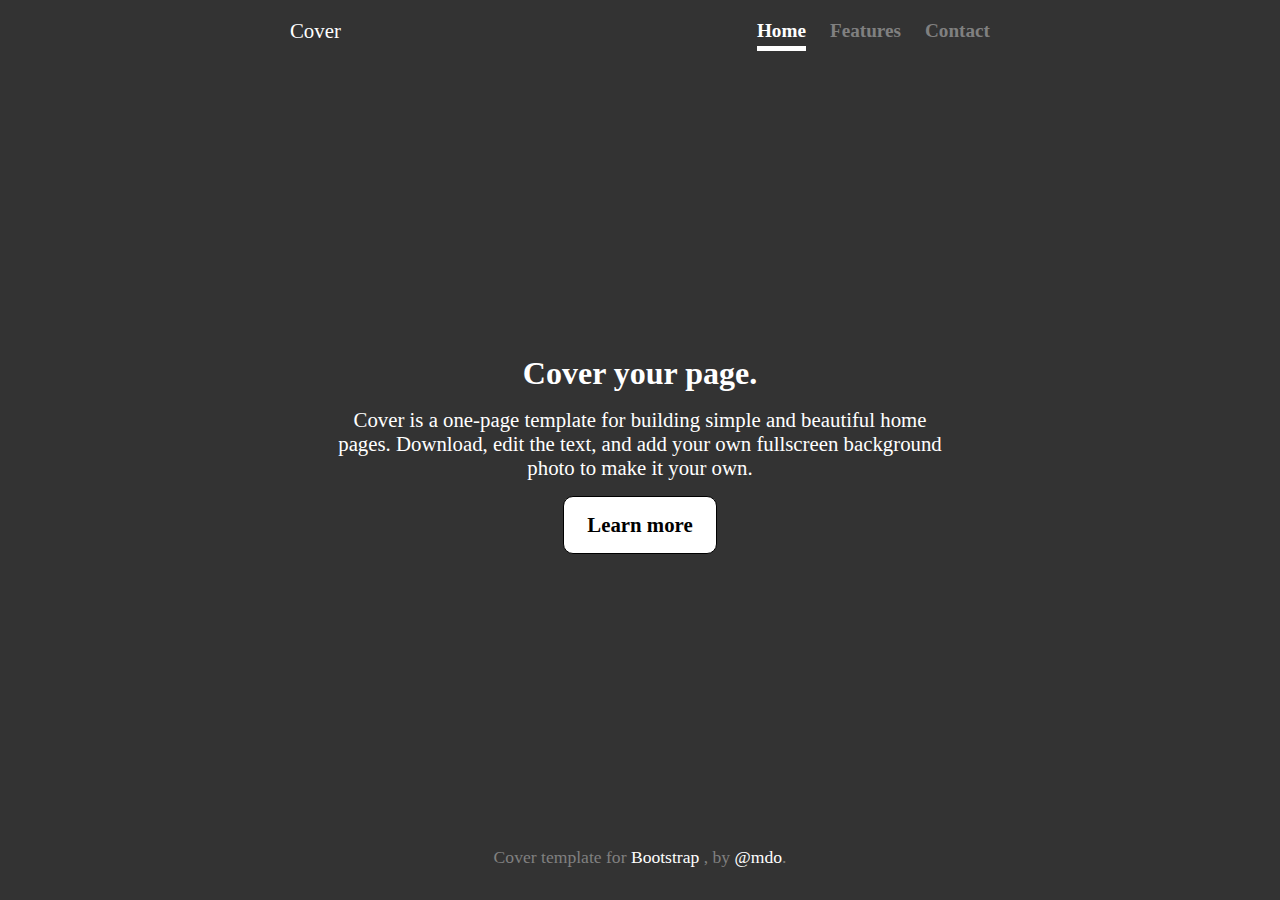
<file: web1/index.html>
<!DOCTYPE html>
<html lang="en">
<head>
    <meta charset="UTF-8">
    <meta http-equiv="X-UA-Compatible" content="IE=edge">
    <meta name="viewport" content="width=device-width, initial-scale=1.0">
    <link rel="stylesheet" href="style.css">
    <link rel="icon" href="C:\Users\USER\OneDrive\사진\스크린샷\bootstrap.png">
    <title>Cover Template for Bootstrap</title>
</head>
<body>
    <div class="container">
        <header class="con_head">
            <p>Cover</p>
            <ul>
                <li><a href="#">Home</a></li>
                <li><a href="#">Features</a></li>
                <li><a href="#">Contact</a></li>
            </ul>
        </header>
        <section class="con_section">
            <p>
                Cover your page.
            </p>
            <p>
                Cover is a one-page template for building simple 
                and beautiful home pages. Download, edit the text, 
                and add your own fullscreen background photo to
                make it your own.
            </p>
            <a href="#">Learn more</a>
        </section>
        <footer class="con_foot">
            Cover template for <a href="https://getbootstrap.com/">
            Bootstrap</a>
            , by <a href="https://twitter.com/mdo">@mdo</a>.
        </footer>
    </div>
</body>
</html>
</file>
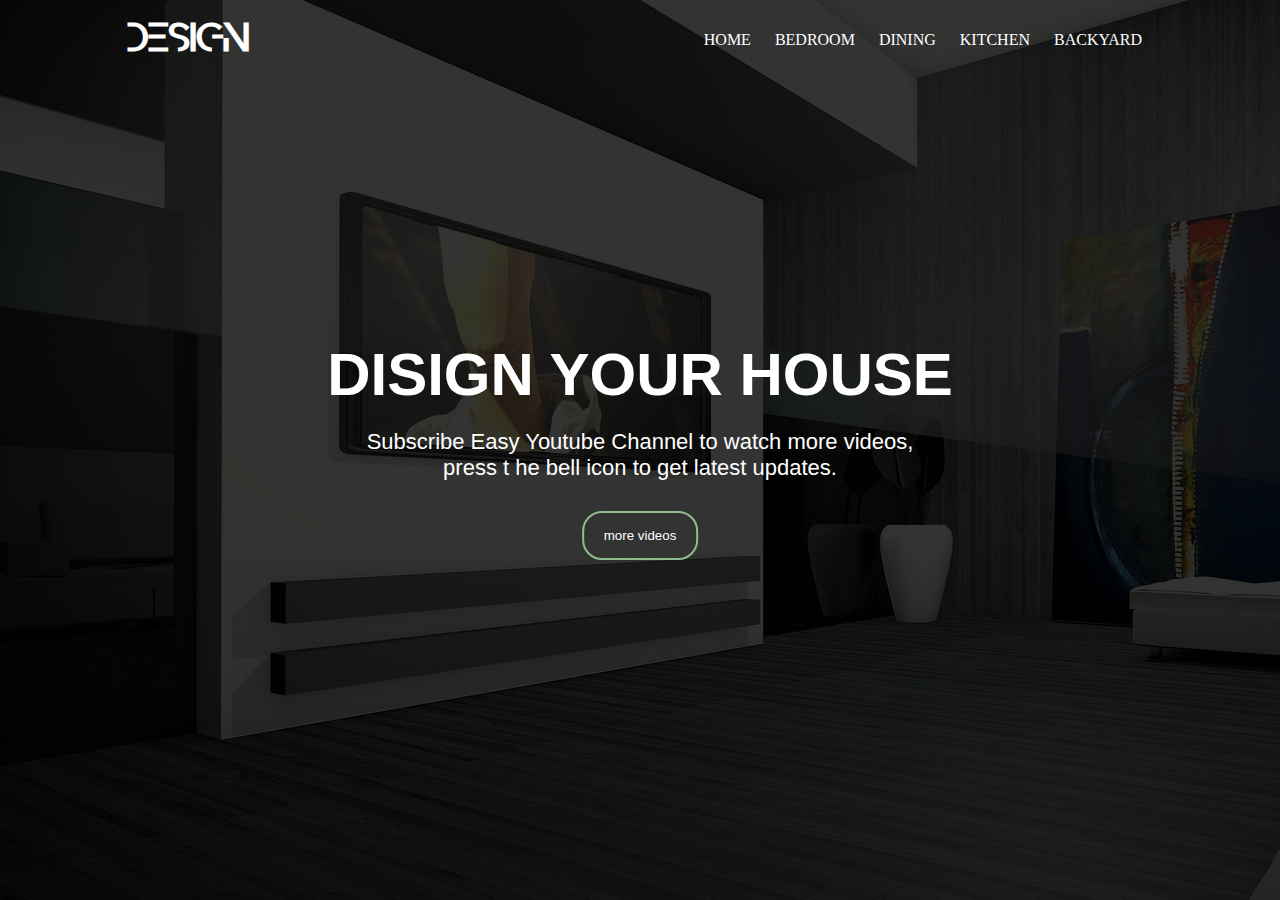
<file: web2/index.html>
<!DOCTYPE html>
<html lang="en">

<head>
    <meta charset="UTF-8">
    <meta http-equiv="X-UA-Compatible" content="IE=edge">
    <meta name="viewport" content="width=device-width, initial-scale=1.0">
    <link rel="stylesheet" href="style.css">
    <title>Document</title>
</head>

<body>
    <div class="container">
        <div class="header">
            <h1><a href="#">DESIGN</a></h1>
            <div class="nav">
                <ul>
                    <li><a href="#">HOME</a></li>
                    <li><a href="#">BEDROOM</a></li>
                    <li><a href="#">DINING</a></li>
                    <li><a href="#">KITCHEN</a></li>
                    <li><a href="#">BACKYARD</a></li>
                </ul>
            </div>
        </div>
        <div class="hero">
            <h2>DISIGN YOUR HOUSE</h2>
            <p>Subscribe Easy Youtube Channel to watch more videos,<br>
                press t he bell icon to get latest updates.
            </p>
            <button>more videos</button>
        </div>
    </div>
</body>

</html>
</file>
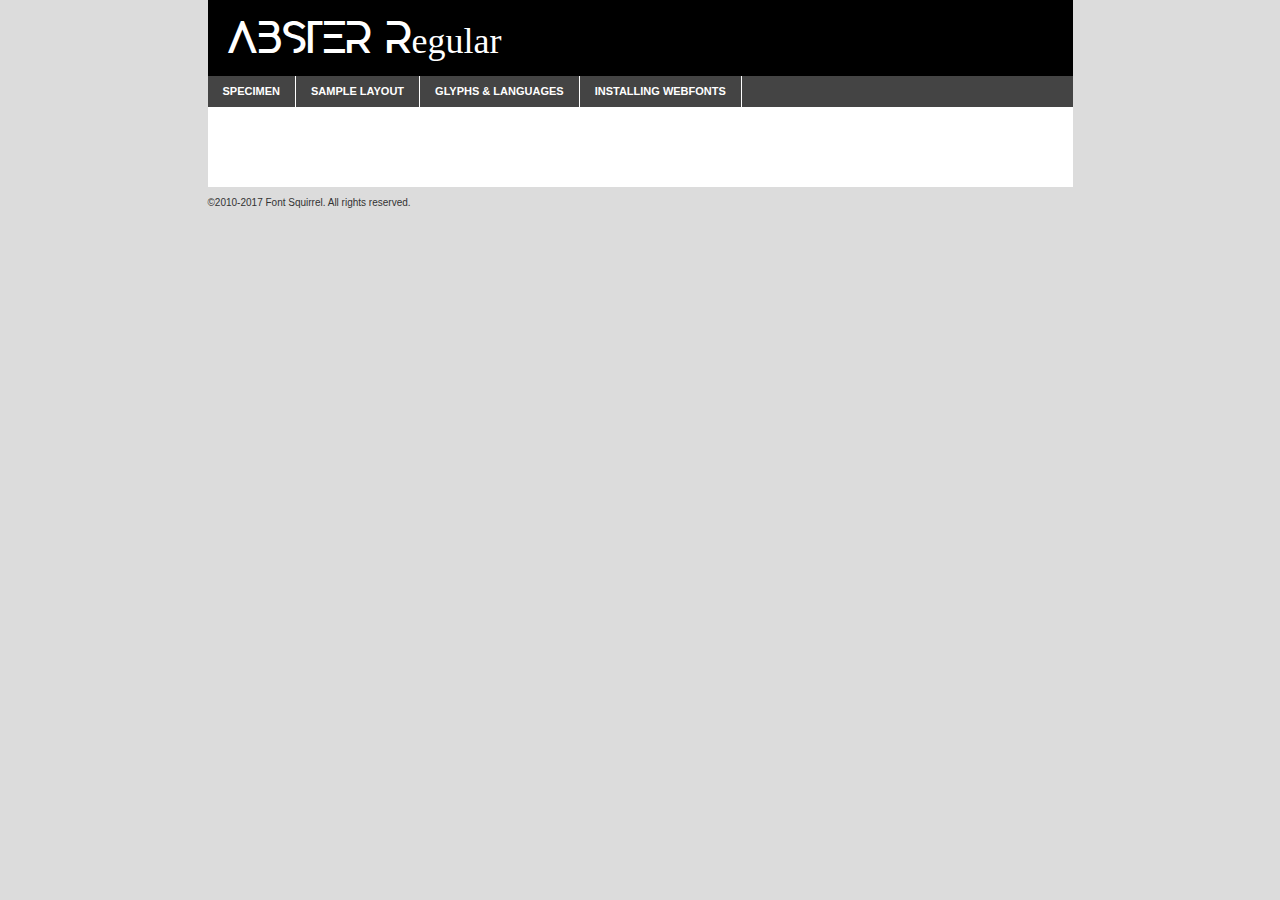
<file: web2/font/abster-demo.html>
<!DOCTYPE html PUBLIC "-//W3C//DTD XHTML 1.0 Transitional//EN"
	"http://www.w3.org/TR/xhtml1/DTD/xhtml1-transitional.dtd">

<html xmlns="http://www.w3.org/1999/xhtml" xml:lang="en" lang="en">
<head>
	<meta http-equiv="Content-Type" content="text/html; charset=utf-8" />
	<script src="http://ajax.googleapis.com/ajax/libs/jquery/1.7.2/jquery.min.js" type="text/javascript" charset="utf-8"></script>
	<script type="text/javascript">
	(function($){$.fn.easyTabs=function(option){var param=jQuery.extend({fadeSpeed:"fast",defaultContent:1,activeClass:'active'},option);$(this).each(function(){var thisId="#"+this.id;if(param.defaultContent==''){param.defaultContent=1;}
	if(typeof param.defaultContent=="number")
	{var defaultTab=$(thisId+" .tabs li:eq("+(param.defaultContent-1)+") a").attr('href').substr(1);}else{var defaultTab=param.defaultContent;}
	$(thisId+" .tabs li a").each(function(){var tabToHide=$(this).attr('href').substr(1);$("#"+tabToHide).addClass('easytabs-tab-content');});hideAll();changeContent(defaultTab);function hideAll(){$(thisId+" .easytabs-tab-content").hide();}
	function changeContent(tabId){hideAll();$(thisId+" .tabs li").removeClass(param.activeClass);$(thisId+" .tabs li a[href=#"+tabId+"]").closest('li').addClass(param.activeClass);if(param.fadeSpeed!="none")
	{$(thisId+" #"+tabId).fadeIn(param.fadeSpeed);}else{$(thisId+" #"+tabId).show();}}
	$(thisId+" .tabs li").click(function(){var tabId=$(this).find('a').attr('href').substr(1);changeContent(tabId);return false;});});}})(jQuery);
	</script>
	<link rel="stylesheet" href="specimen_files/specimen_stylesheet.css" type="text/css" charset="utf-8" />
	<link rel="stylesheet" href="stylesheet.css" type="text/css" charset="utf-8" />

	<style type="text/css">
					body{
				font-family: 'absterregular';
							}
		</style>

	<title>ABSTER Regular Specimen</title>
	
	
	<script type="text/javascript" charset="utf-8">
		$(document).ready(function() {
			$('#container').easyTabs({defaultContent:1});
		});
	</script>
</head>

<body>
<div id="container">
	<div id="header">
		ABSTER Regular	</div>
	<ul class="tabs">
		<li><a href="#specimen">Specimen</a></li>
		<li><a href="#layout">Sample Layout</a></li>
				<li><a href="#glyphs">Glyphs &amp; Languages</a></li>
		<li><a href="#installing">Installing Webfonts</a></li>
		
	</ul>
	
	<div id="main_content">

		
			<div id="specimen">
		
				<div class="section">
					<div class="grid12 firstcol">
						<div class="huge">AaBb</div>
					</div>
				</div>
		
				<div class="section">
					<div class="glyph_range">A&#x200B;B&#x200b;C&#x200b;D&#x200b;E&#x200b;F&#x200b;G&#x200b;H&#x200b;I&#x200b;J&#x200b;K&#x200b;L&#x200b;M&#x200b;N&#x200b;O&#x200b;P&#x200b;Q&#x200b;R&#x200b;S&#x200b;T&#x200b;U&#x200b;V&#x200b;W&#x200b;X&#x200b;Y&#x200b;Z&#x200b;a&#x200b;b&#x200b;c&#x200b;d&#x200b;e&#x200b;f&#x200b;g&#x200b;h&#x200b;i&#x200b;j&#x200b;k&#x200b;l&#x200b;m&#x200b;n&#x200b;o&#x200b;p&#x200b;q&#x200b;r&#x200b;s&#x200b;t&#x200b;u&#x200b;v&#x200b;w&#x200b;x&#x200b;y&#x200b;z&#x200b;1&#x200b;2&#x200b;3&#x200b;4&#x200b;5&#x200b;6&#x200b;7&#x200b;8&#x200b;9&#x200b;0&#x200b;&amp;&#x200b;.&#x200b;,&#x200b;?&#x200b;!&#x200b;&#64;&#x200b;(&#x200b;)&#x200b;#&#x200b;$&#x200b;%&#x200b;*&#x200b;+&#x200b;-&#x200b;=&#x200b;:&#x200b;;</div>
				</div>
				<div class="section">
					<div class="grid12 firstcol">
						<table class="sample_table">
							<tr><td>10</td><td class="size10">abcdefghijklmnopqrstuvwxyzABCDEFGHIJKLMNOPQRSTUVWXYZ0123456789abcdefghijklmnopqrstuvwxyzABCDEFGHIJKLMNOPQRSTUVWXYZ0123456789abcdefghijklmnopqrstuvwxyzABCDEFGHIJKLMNOPQRSTUVWXYZ</td></tr>
							<tr><td>11</td><td class="size11">abcdefghijklmnopqrstuvwxyzABCDEFGHIJKLMNOPQRSTUVWXYZ0123456789abcdefghijklmnopqrstuvwxyzABCDEFGHIJKLMNOPQRSTUVWXYZ0123456789abcdefghijklmnopqrstuvwxyzABCDEFGHIJKLMNOPQRSTUVWXYZ</td></tr>
							<tr><td>12</td><td class="size12">abcdefghijklmnopqrstuvwxyzABCDEFGHIJKLMNOPQRSTUVWXYZ0123456789abcdefghijklmnopqrstuvwxyzABCDEFGHIJKLMNOPQRSTUVWXYZ0123456789abcdefghijklmnopqrstuvwxyzABCDEFGHIJKLMNOPQRSTUVWXYZ</td></tr>
							<tr><td>13</td><td class="size13">abcdefghijklmnopqrstuvwxyzABCDEFGHIJKLMNOPQRSTUVWXYZ0123456789abcdefghijklmnopqrstuvwxyzABCDEFGHIJKLMNOPQRSTUVWXYZ0123456789abcdefghijklmnopqrstuvwxyzABCDEFGHIJKLMNOPQRSTUVWXYZ</td></tr>
							<tr><td>14</td><td class="size14">abcdefghijklmnopqrstuvwxyzABCDEFGHIJKLMNOPQRSTUVWXYZ0123456789abcdefghijklmnopqrstuvwxyzABCDEFGHIJKLMNOPQRSTUVWXYZ0123456789abcdefghijklmnopqrstuvwxyzABCDEFGHIJKLMNOPQRSTUVWXYZ</td></tr>
							<tr><td>16</td><td class="size16">abcdefghijklmnopqrstuvwxyzABCDEFGHIJKLMNOPQRSTUVWXYZ0123456789abcdefghijklmnopqrstuvwxyzABCDEFGHIJKLMNOPQRSTUVWXYZ</td></tr>
							<tr><td>18</td><td class="size18">abcdefghijklmnopqrstuvwxyzABCDEFGHIJKLMNOPQRSTUVWXYZ0123456789abcdefghijklmnopqrstuvwxyzABCDEFGHIJKLMNOPQRSTUVWXYZ</td></tr>
							<tr><td>20</td><td class="size20">abcdefghijklmnopqrstuvwxyzABCDEFGHIJKLMNOPQRSTUVWXYZ0123456789abcdefghijklmnopqrstuvwxyzABCDEFGHIJKLMNOPQRSTUVWXYZ</td></tr>
							<tr><td>24</td><td class="size24">abcdefghijklmnopqrstuvwxyzABCDEFGHIJKLMNOPQRSTUVWXYZ0123456789abcdefghijklmnopqrstuvwxyzABCDEFGHIJKLMNOPQRSTUVWXYZ</td></tr>
							<tr><td>30</td><td class="size30">abcdefghijklmnopqrstuvwxyzABCDEFGHIJKLMNOPQRSTUVWXYZ0123456789abcdefghijklmnopqrstuvwxyzABCDEFGHIJKLMNOPQRSTUVWXYZ</td></tr>
							<tr><td>36</td><td class="size36">abcdefghijklmnopqrstuvwxyzABCDEFGHIJKLMNOPQRSTUVWXYZ0123456789abcdefghijklmnopqrstuvwxyzABCDEFGHIJKLMNOPQRSTUVWXYZ</td></tr>
							<tr><td>48</td><td class="size48">abcdefghijklmnopqrstuvwxyzABCDEFGHIJKLMNOPQRSTUVWXYZ0123456789abcdefghijklmnopqrstuvwxyzABCDEFGHIJKLMNOPQRSTUVWXYZ</td></tr>
							<tr><td>60</td><td class="size60">abcdefghijklmnopqrstuvwxyzABCDEFGHIJKLMNOPQRSTUVWXYZ0123456789abcdefghijklmnopqrstuvwxyzABCDEFGHIJKLMNOPQRSTUVWXYZ</td></tr>
							<tr><td>72</td><td class="size72">abcdefghijklmnopqrstuvwxyzABCDEFGHIJKLMNOPQRSTUVWXYZ0123456789abcdefghijklmnopqrstuvwxyzABCDEFGHIJKLMNOPQRSTUVWXYZ</td></tr>
							<tr><td>90</td><td class="size90">abcdefghijklmnopqrstuvwxyzABCDEFGHIJKLMNOPQRSTUVWXYZ0123456789abcdefghijklmnopqrstuvwxyzABCDEFGHIJKLMNOPQRSTUVWXYZ</td></tr>
						</table>
				
					</div>
			
				</div>
		
		
		
								<div class="section" id="bodycomparison">


										<div id="xheight">
				<div class="fontbody">&#x25FC;&#x25FC;&#x25FC;&#x25FC;&#x25FC;&#x25FC;&#x25FC;&#x25FC;&#x25FC;&#x25FC;&#x25FC;&#x25FC;&#x25FC;&#x25FC;&#x25FC;&#x25FC;&#x25FC;&#x25FC;&#x25FC;&#x25FC;&#x25FC;&#x25FC;&#x25FC;&#x25FC;&#x25FC;&#x25FC;&#x25FC;&#x25FC;&#x25FC;&#x25FC;&#x25FC;&#x25FC;&#x25FC;&#x25FC;&#x25FC;&#x25FC;&#x25FC;&#x25FC;&#x25FC;&#x25FC;&#x25FC;&#x25FC;&#x25FC;&#x25FC;&#x25FC;&#x25FC;&#x25FC;&#x25FC;&#x25FC;&#x25FC;&#x25FC;&#x25FC;&#x25FC;&#x25FC;&#x25FC;&#x25FC;&#x25FC;&#x25FC;&#x25FC;&#x25FC;&#x25FC;&#x25FC;&#x25FC;&#x25FC;&#x25FC;&#x25FC;&#x25FC;&#x25FC;&#x25FC;&#x25FC;&#x25FC;&#x25FC;&#x25FC;&#x25FC;&#x25FC;&#x25FC;&#x25FC;&#x25FC;&#x25FC;&#x25FC;&#x25FC;&#x25FC;&#x25FC;&#x25FC;&#x25FC;&#x25FC;&#x25FC;&#x25FC;&#x25FC;&#x25FC;&#x25FC;&#x25FC;&#x25FC;&#x25FC;&#x25FC;&#x25FC;&#x25FC;&#x25FC;&#x25FC;body</div><div class="arialbody">body</div><div class="verdanabody">body</div><div class="georgiabody">body</div></div>
										<div class="fontbody" style="z-index:1">
											body<span>ABSTER Regular</span>
										</div>
										<div class="arialbody" style="z-index:1">
											body<span>Arial</span>
										</div>
										<div class="verdanabody" style="z-index:1">
											body<span>Verdana</span>
										</div>
										<div class="georgiabody" style="z-index:1">
											body<span>Georgia</span>
										</div>



								</div>
		
		
				<div class="section psample psample_row1" id="">
					
					<div class="grid2 firstcol">
						<p class="size10"><span>10.</span>Aenean lacinia bibendum nulla sed consectetur. Fusce dapibus, tellus ac cursus commodo, tortor mauris condimentum nibh, ut fermentum massa justo sit amet risus. Nullam id dolor id nibh ultricies vehicula ut id elit. Cum sociis natoque penatibus et magnis dis parturient montes, nascetur ridiculus mus. Nulla vitae elit libero, a pharetra augue.</p>
			
					</div>
					<div class="grid3">
						<p class="size11"><span>11.</span>Aenean lacinia bibendum nulla sed consectetur. Fusce dapibus, tellus ac cursus commodo, tortor mauris condimentum nibh, ut fermentum massa justo sit amet risus. Nullam id dolor id nibh ultricies vehicula ut id elit. Cum sociis natoque penatibus et magnis dis parturient montes, nascetur ridiculus mus. Nulla vitae elit libero, a pharetra augue.</p>
			
					</div>
					<div class="grid3">
						<p class="size12"><span>12.</span>Aenean lacinia bibendum nulla sed consectetur. Fusce dapibus, tellus ac cursus commodo, tortor mauris condimentum nibh, ut fermentum massa justo sit amet risus. Nullam id dolor id nibh ultricies vehicula ut id elit. Cum sociis natoque penatibus et magnis dis parturient montes, nascetur ridiculus mus. Nulla vitae elit libero, a pharetra augue.</p>
			
					</div>
					<div class="grid4">
						<p class="size13"><span>13.</span>Aenean lacinia bibendum nulla sed consectetur. Fusce dapibus, tellus ac cursus commodo, tortor mauris condimentum nibh, ut fermentum massa justo sit amet risus. Nullam id dolor id nibh ultricies vehicula ut id elit. Cum sociis natoque penatibus et magnis dis parturient montes, nascetur ridiculus mus. Nulla vitae elit libero, a pharetra augue.</p>
			
					</div>
					<div class="white_blend"></div>
					
				</div>
				<div class="section psample psample_row2" id="">
					<div class="grid3 firstcol">
						<p class="size14"><span>14.</span>Aenean lacinia bibendum nulla sed consectetur. Fusce dapibus, tellus ac cursus commodo, tortor mauris condimentum nibh, ut fermentum massa justo sit amet risus. Nullam id dolor id nibh ultricies vehicula ut id elit. Cum sociis natoque penatibus et magnis dis parturient montes, nascetur ridiculus mus. Nulla vitae elit libero, a pharetra augue.</p>
			
					</div>
					<div class="grid4">
						<p class="size16"><span>16.</span>Aenean lacinia bibendum nulla sed consectetur. Fusce dapibus, tellus ac cursus commodo, tortor mauris condimentum nibh, ut fermentum massa justo sit amet risus. Nullam id dolor id nibh ultricies vehicula ut id elit. Cum sociis natoque penatibus et magnis dis parturient montes, nascetur ridiculus mus. Nulla vitae elit libero, a pharetra augue.</p>
			
					</div>
					<div class="grid5">
						<p class="size18"><span>18.</span>Aenean lacinia bibendum nulla sed consectetur. Fusce dapibus, tellus ac cursus commodo, tortor mauris condimentum nibh, ut fermentum massa justo sit amet risus. Nullam id dolor id nibh ultricies vehicula ut id elit. Cum sociis natoque penatibus et magnis dis parturient montes, nascetur ridiculus mus. Nulla vitae elit libero, a pharetra augue.</p>
			
					</div>

					<div class="white_blend"></div>

				</div>
				
				<div class="section psample psample_row3" id="">
					<div class="grid5 firstcol">
						<p class="size20"><span>20.</span>Aenean lacinia bibendum nulla sed consectetur. Fusce dapibus, tellus ac cursus commodo, tortor mauris condimentum nibh, ut fermentum massa justo sit amet risus. Nullam id dolor id nibh ultricies vehicula ut id elit. Cum sociis natoque penatibus et magnis dis parturient montes, nascetur ridiculus mus. Nulla vitae elit libero, a pharetra augue.</p>
					</div>
					<div class="grid7">
						<p class="size24"><span>24.</span>Aenean lacinia bibendum nulla sed consectetur. Fusce dapibus, tellus ac cursus commodo, tortor mauris condimentum nibh, ut fermentum massa justo sit amet risus. Nullam id dolor id nibh ultricies vehicula ut id elit. Cum sociis natoque penatibus et magnis dis parturient montes, nascetur ridiculus mus. Nulla vitae elit libero, a pharetra augue.</p>
					</div>
					
					<div class="white_blend"></div>
					
				</div>
				
				<div class="section psample psample_row4" id="">
					<div class="grid12 firstcol">
						<p class="size30"><span>30.</span>Aenean lacinia bibendum nulla sed consectetur. Fusce dapibus, tellus ac cursus commodo, tortor mauris condimentum nibh, ut fermentum massa justo sit amet risus. Nullam id dolor id nibh ultricies vehicula ut id elit. Cum sociis natoque penatibus et magnis dis parturient montes, nascetur ridiculus mus. Nulla vitae elit libero, a pharetra augue.</p>
					</div>
					<div class="white_blend"></div>
					
				</div>
				
				
				
				<div class="section psample psample_row1 fullreverse">
					<div class="grid2 firstcol">
						<p class="size10"><span>10.</span>Aenean lacinia bibendum nulla sed consectetur. Fusce dapibus, tellus ac cursus commodo, tortor mauris condimentum nibh, ut fermentum massa justo sit amet risus. Nullam id dolor id nibh ultricies vehicula ut id elit. Cum sociis natoque penatibus et magnis dis parturient montes, nascetur ridiculus mus. Nulla vitae elit libero, a pharetra augue.</p>
			
					</div>
					<div class="grid3">
						<p class="size11"><span>11.</span>Aenean lacinia bibendum nulla sed consectetur. Fusce dapibus, tellus ac cursus commodo, tortor mauris condimentum nibh, ut fermentum massa justo sit amet risus. Nullam id dolor id nibh ultricies vehicula ut id elit. Cum sociis natoque penatibus et magnis dis parturient montes, nascetur ridiculus mus. Nulla vitae elit libero, a pharetra augue.</p>
			
					</div>
					<div class="grid3">
						<p class="size12"><span>12.</span>Aenean lacinia bibendum nulla sed consectetur. Fusce dapibus, tellus ac cursus commodo, tortor mauris condimentum nibh, ut fermentum massa justo sit amet risus. Nullam id dolor id nibh ultricies vehicula ut id elit. Cum sociis natoque penatibus et magnis dis parturient montes, nascetur ridiculus mus. Nulla vitae elit libero, a pharetra augue.</p>
			
					</div>
					<div class="grid4">
						<p class="size13"><span>13.</span>Aenean lacinia bibendum nulla sed consectetur. Fusce dapibus, tellus ac cursus commodo, tortor mauris condimentum nibh, ut fermentum massa justo sit amet risus. Nullam id dolor id nibh ultricies vehicula ut id elit. Cum sociis natoque penatibus et magnis dis parturient montes, nascetur ridiculus mus. Nulla vitae elit libero, a pharetra augue.</p>
			
					</div>
					<div class="black_blend"></div>
					
				</div>
				
				<div class="section psample psample_row2 fullreverse">
					<div class="grid3 firstcol">
						<p class="size14"><span>14.</span>Aenean lacinia bibendum nulla sed consectetur. Fusce dapibus, tellus ac cursus commodo, tortor mauris condimentum nibh, ut fermentum massa justo sit amet risus. Nullam id dolor id nibh ultricies vehicula ut id elit. Cum sociis natoque penatibus et magnis dis parturient montes, nascetur ridiculus mus. Nulla vitae elit libero, a pharetra augue.</p>
			
					</div>
					<div class="grid4">
						<p class="size16"><span>16.</span>Aenean lacinia bibendum nulla sed consectetur. Fusce dapibus, tellus ac cursus commodo, tortor mauris condimentum nibh, ut fermentum massa justo sit amet risus. Nullam id dolor id nibh ultricies vehicula ut id elit. Cum sociis natoque penatibus et magnis dis parturient montes, nascetur ridiculus mus. Nulla vitae elit libero, a pharetra augue.</p>
			
					</div>
					<div class="grid5">
						<p class="size18"><span>18.</span>Aenean lacinia bibendum nulla sed consectetur. Fusce dapibus, tellus ac cursus commodo, tortor mauris condimentum nibh, ut fermentum massa justo sit amet risus. Nullam id dolor id nibh ultricies vehicula ut id elit. Cum sociis natoque penatibus et magnis dis parturient montes, nascetur ridiculus mus. Nulla vitae elit libero, a pharetra augue.</p>
			
					</div>
					<div class="black_blend"></div>

				</div>
				
				<div class="section psample fullreverse psample_row3" id="">
					<div class="grid5 firstcol">
						<p class="size20"><span>20.</span>Aenean lacinia bibendum nulla sed consectetur. Fusce dapibus, tellus ac cursus commodo, tortor mauris condimentum nibh, ut fermentum massa justo sit amet risus. Nullam id dolor id nibh ultricies vehicula ut id elit. Cum sociis natoque penatibus et magnis dis parturient montes, nascetur ridiculus mus. Nulla vitae elit libero, a pharetra augue.</p>
					</div>
					<div class="grid7">
						<p class="size24"><span>24.</span>Aenean lacinia bibendum nulla sed consectetur. Fusce dapibus, tellus ac cursus commodo, tortor mauris condimentum nibh, ut fermentum massa justo sit amet risus. Nullam id dolor id nibh ultricies vehicula ut id elit. Cum sociis natoque penatibus et magnis dis parturient montes, nascetur ridiculus mus. Nulla vitae elit libero, a pharetra augue.</p>
					</div>
					
					<div class="black_blend"></div>
					
				</div>
				
				<div class="section psample fullreverse psample_row4" id="" style="border-bottom: 20px #000 solid;">
					<div class="grid12 firstcol">
						<p class="size30"><span>30.</span>Aenean lacinia bibendum nulla sed consectetur. Fusce dapibus, tellus ac cursus commodo, tortor mauris condimentum nibh, ut fermentum massa justo sit amet risus. Nullam id dolor id nibh ultricies vehicula ut id elit. Cum sociis natoque penatibus et magnis dis parturient montes, nascetur ridiculus mus. Nulla vitae elit libero, a pharetra augue.</p>
					</div>
					<div class="black_blend"></div>
					
				</div>
				
				
				
				
			</div>
			
			<div id="layout">
				
				<div class="section">
					
					<div class="grid12 firstcol">
						<h1>Lorem Ipsum Dolor</h1>
						<h2>Etiam porta sem malesuada magna mollis euismod</h2>
						
						<p class="byline">By <a href="#link">Aenean Lacinia</a></p>
					</div>
				</div>
				<div class="section">
					<div class="grid8 firstcol">
						<p class="large">Donec sed odio dui. Morbi leo risus, porta ac consectetur ac, vestibulum at eros. Fusce dapibus, tellus ac cursus commodo, tortor mauris condimentum nibh, ut fermentum massa justo sit amet risus. </p>

						
						<h3>Pellentesque ornare sem</h3>

						<p>Maecenas sed diam eget risus varius blandit sit amet non magna. Maecenas faucibus mollis interdum. Donec ullamcorper nulla non metus auctor fringilla. Nullam id dolor id nibh ultricies vehicula ut id elit. Nullam id dolor id nibh ultricies vehicula ut id elit. </p>

						<p>Aenean eu leo quam. Pellentesque ornare sem lacinia quam venenatis vestibulum. Lorem ipsum dolor sit amet, consectetur adipiscing elit. Cum sociis natoque penatibus et magnis dis parturient montes, nascetur ridiculus mus. </p>

						<p>Nulla vitae elit libero, a pharetra augue. Praesent commodo cursus magna, vel scelerisque nisl consectetur et. Aenean lacinia bibendum nulla sed consectetur. </p>

						<p>Nullam quis risus eget urna mollis ornare vel eu leo. Nullam quis risus eget urna mollis ornare vel eu leo. Maecenas sed diam eget risus varius blandit sit amet non magna. Donec ullamcorper nulla non metus auctor fringilla. </p>

						<h3>Cras mattis consectetur</h3>

						<p>Aenean eu leo quam. Pellentesque ornare sem lacinia quam venenatis vestibulum. Aenean lacinia bibendum nulla sed consectetur. Integer posuere erat a ante venenatis dapibus posuere velit aliquet. Cras mattis consectetur purus sit amet fermentum. </p>

						<p>Nullam id dolor id nibh ultricies vehicula ut id elit. Nullam quis risus eget urna mollis ornare vel eu leo. Cras mattis consectetur purus sit amet fermentum.</p>
					</div>
					
					<div class="grid4 sidebar">
						
						<div class="box reverse">
							<p class="last">Nullam quis risus eget urna mollis ornare vel eu leo. Donec ullamcorper nulla non metus auctor fringilla. Cras mattis consectetur purus sit amet fermentum. Sed posuere consectetur est at lobortis. Lorem ipsum dolor sit amet, consectetur adipiscing elit. </p>
						</div>
						
						<p class="caption">Maecenas sed diam eget risus varius.</p>

						<p>Vestibulum id ligula porta felis euismod semper. Integer posuere erat a ante venenatis dapibus posuere velit aliquet. Vestibulum id ligula porta felis euismod semper. Sed posuere consectetur est at lobortis. Maecenas sed diam eget risus varius blandit sit amet non magna. Fusce dapibus, tellus ac cursus commodo, tortor mauris condimentum nibh, ut fermentum massa justo sit amet risus. </p>

					

						<p>Duis mollis, est non commodo luctus, nisi erat porttitor ligula, eget lacinia odio sem nec elit. Aenean lacinia bibendum nulla sed consectetur. Vivamus sagittis lacus vel augue laoreet rutrum faucibus dolor auctor. Aenean lacinia bibendum nulla sed consectetur. Nullam quis risus eget urna mollis ornare vel eu leo. </p>

						<p>Praesent commodo cursus magna, vel scelerisque nisl consectetur et. Donec ullamcorper nulla non metus auctor fringilla. Maecenas faucibus mollis interdum. Fusce dapibus, tellus ac cursus commodo, tortor mauris condimentum nibh, ut fermentum massa justo sit amet risus. </p>

					</div>
				</div>
				
			</div>


			



		<div id="glyphs">
			<div class="section">
				<div class="grid12 firstcol">
			
				<h1>Language Support</h1>
				<p>The subset of ABSTER Regular in this kit supports the following languages:<br />
			
									</p>
				<h1>Glyph Chart</h1>
				<p>The subset of ABSTER Regular in this kit includes all the glyphs listed below. Unicode entities are included above each glyph to help you insert individual characters into your layout.</p>
				<div id="glyph_chart">
			
																														 <div><p>&amp;#13;</p>&#13;</div>
																				 <div><p>&amp;#32;</p>&#32;</div>
																				 <div><p>&amp;#65;</p>&#65;</div>
																				 <div><p>&amp;#66;</p>&#66;</div>
																				 <div><p>&amp;#67;</p>&#67;</div>
																				 <div><p>&amp;#68;</p>&#68;</div>
																				 <div><p>&amp;#69;</p>&#69;</div>
																				 <div><p>&amp;#70;</p>&#70;</div>
																				 <div><p>&amp;#71;</p>&#71;</div>
																				 <div><p>&amp;#72;</p>&#72;</div>
																				 <div><p>&amp;#73;</p>&#73;</div>
																				 <div><p>&amp;#74;</p>&#74;</div>
																				 <div><p>&amp;#75;</p>&#75;</div>
																				 <div><p>&amp;#76;</p>&#76;</div>
																				 <div><p>&amp;#77;</p>&#77;</div>
																				 <div><p>&amp;#78;</p>&#78;</div>
																				 <div><p>&amp;#79;</p>&#79;</div>
																				 <div><p>&amp;#80;</p>&#80;</div>
																				 <div><p>&amp;#81;</p>&#81;</div>
																				 <div><p>&amp;#82;</p>&#82;</div>
																				 <div><p>&amp;#83;</p>&#83;</div>
																				 <div><p>&amp;#84;</p>&#84;</div>
																				 <div><p>&amp;#85;</p>&#85;</div>
																				 <div><p>&amp;#86;</p>&#86;</div>
																				 <div><p>&amp;#87;</p>&#87;</div>
																				 <div><p>&amp;#88;</p>&#88;</div>
																				 <div><p>&amp;#89;</p>&#89;</div>
																				 <div><p>&amp;#90;</p>&#90;</div>
																				 <div><p>&amp;#160;</p>&#160;</div>
																				 <div><p>&amp;#8192;</p>&#8192;</div>
																				 <div><p>&amp;#8193;</p>&#8193;</div>
																				 <div><p>&amp;#8194;</p>&#8194;</div>
																				 <div><p>&amp;#8195;</p>&#8195;</div>
																				 <div><p>&amp;#8196;</p>&#8196;</div>
																				 <div><p>&amp;#8197;</p>&#8197;</div>
																				 <div><p>&amp;#8198;</p>&#8198;</div>
																				 <div><p>&amp;#8199;</p>&#8199;</div>
																				 <div><p>&amp;#8200;</p>&#8200;</div>
																				 <div><p>&amp;#8201;</p>&#8201;</div>
																				 <div><p>&amp;#8202;</p>&#8202;</div>
																				 <div><p>&amp;#8239;</p>&#8239;</div>
																				 <div><p>&amp;#8287;</p>&#8287;</div>
																				 <div><p>&amp;#9724;</p>&#9724;</div>
																																						</div>	
				</div>
		
		
			</div>
		</div>
		
		
		<div id="specs">
			
		</div>
	
		<div id="installing">
			<div class="section">
				<div class="grid7 firstcol">
					<h1>Installing Webfonts</h1>
					
					<p>Webfonts are supported by all major browser platforms but not all in the same way. There are currently four different font formats that must be included in order to target all browsers. This includes TTF, WOFF, EOT and SVG.</p>
					
					<h2>1. Upload your webfonts</h2>
					<p>You must upload your webfont kit to your website. They should be in or near the same directory as your CSS files.</p>
					
					<h2>2. Include the webfont stylesheet</h2>
					<p>A special CSS @font-face declaration helps the various browsers select the appropriate font it needs without causing you a bunch of headaches. Learn more about this syntax by reading the <a href="https://www.fontspring.com/blog/further-hardening-of-the-bulletproof-syntax">Fontspring blog post</a> about it. The code for it is as follows:</p>


<code>
@font-face{ 
	font-family: 'MyWebFont';
	src: url('WebFont.eot');
	src: url('WebFont.eot?#iefix') format('embedded-opentype'),
	     url('WebFont.woff') format('woff'),
	     url('WebFont.ttf') format('truetype'),
	     url('WebFont.svg#webfont') format('svg');
}
</code>

	<p>We've already gone ahead and generated the code for you. All you have to do is link to the stylesheet in your HTML, like this:</p>
	<code>&lt;link rel=&quot;stylesheet&quot; href=&quot;stylesheet.css&quot; type=&quot;text/css&quot; charset=&quot;utf-8&quot; /&gt;</code>

					<h2>3. Modify your own stylesheet</h2>
					<p>To take advantage of your new fonts, you must tell your stylesheet to use them. Look at the original @font-face declaration above and find the property called "font-family." The name linked there will be what you use to reference the font. Prepend that webfont name to the font stack in the "font-family" property, inside the selector you want to change. For example:</p>
<code>p { font-family: 'WebFont', Arial, sans-serif; }</code>

<h2>4. Test</h2>
<p>Getting webfonts to work cross-browser <em>can</em> be tricky. Use the information in the sidebar to help you if you find that fonts aren't loading in a particular browser.</p>
				</div>
				
				<div class="grid5 sidebar">
					<div class="box">
						<h2>Troubleshooting<br />Font-Face Problems</h2>
						<p>Having trouble getting your webfonts to load in your new website? Here are some tips to sort out what might be the problem.</p>

						<h3>Fonts not showing in any browser</h3>

						<p>This sounds like you need to work on the plumbing. You either did not upload the fonts to the correct directory, or you did not link the fonts properly in the CSS. If you've confirmed that all this is correct and you still have a problem, take a look at your .htaccess file and see if requests are getting intercepted.</p>

						<h3>Fonts not loading in iPhone or iPad</h3>

						<p>The most common problem here is that you are serving the fonts from an IIS server. IIS refuses to serve files that have unknown MIME types. If that is the case, you must set the MIME type for SVG to "image/svg+xml" in the server settings. Follow these instructions from Microsoft if you need help.</p>

						<h3>Fonts not loading in Firefox</h3>

						<p>The primary reason for this failure? You are still using a version Firefox older than 3.5. So upgrade already! If that isn't it, then you are very likely serving fonts from a different domain. Firefox requires that all font assets be served from the same domain. Lastly it is possible that you need to add WOFF to your list of MIME types (if you are serving via IIS.)</p>

						<h3>Fonts not loading in IE</h3>

						<p>Are you looking at Internet Explorer on an actual Windows machine or are you cheating by using a service like Adobe BrowserLab? Many of these screenshot services do not render @font-face for IE. Best to test it on a real machine.</p>

						<h3>Fonts not loading in IE9</h3>

						<p>IE9, like Firefox, requires that fonts be served from the same domain as the website. Make sure that is the case.</p>
					</div>
				</div>
			</div>
			
		</div>
	
	</div>
	<div id="footer">
		<p>&copy;2010-2017 Font Squirrel. All rights reserved.</p>
	</div>
</div>
</body>
</html>
</file>
<file: web1/style.css>
*{
    padding: 0;
    margin: 0;
}

body {
    background-color: #333;
    color: white;
}

.container{
    max-width: 700px;
    margin: 0 auto;
    box-sizing: border-box;
    height: 100vh;
    display: flex;
    flex-direction: column;
    justify-content: space-between;
    align-items: center;
}

.container .con_head{
    display: flex;
    justify-content: space-between;
    width: 100%;
    align-items: center;
    padding: 1.2rem 0;
}

.container .con_head p{
    font-size: 1.5rem;
    font-weight: bold;
}

.container .con_head ul{
    display: flex;    
}

.container .con_head ul li {
    list-style: none;
    margin-left: 1.5rem;
}

.con_head ul li a{
    text-decoration: none;
    font-size: 1.2rem;
    font-weight: 800;
    padding-bottom: 5px;
    color: gray;
}

.con_head ul li:first-child a{
    color: white;
    border-bottom: 5px solid white;
}

.con_head ul li a:hover{
    border-bottom: 5px solid gray;
}

@media screen and (max-width:600px){
    .con_head{
        flex-direction: column;
    }
}

.con_section{
    padding: 0 3rem;
    text-align: center;
}

.con_section p{
    margin-bottom: 1rem;
}

.con_section p:first-child{
    font-size: 2rem;
    font-weight: 900;
}

.container p:last-of-type{
    font-size: 1.3rem;
    font-weight: 500;
}

.con_section a{
    display: block;
    border: 1px solid black;
    width: 120px;
    font-size: 1.3rem;
    font-weight: 600;
    margin: auto;
    padding: 1rem;
    border-radius: 10px;
    text-decoration: none;
    color: black;
    background-color: white;
}

.con_foot{
    color: gray;
    margin-bottom: 2rem;
    font-size: 1.1rem;
}

.con_foot a{
    color: white;
    text-decoration: none;
}

.con_foot a:hover{
    text-decoration: underline;
}
</file>
<file: web2/style.css>
@font-face {
    font-family: abster;
    src: url(font/abster-webfont.woff) format('woff');
}

* {
    margin: 0;
    padding: 0;
    box-sizing: border-box;
}

.container{
    width: 100%;
    /*height는 html body tag에도 100%를 적용해야 적용 됨 */
    height: 100vh;
    background: linear-gradient(rgba(0,0,0,0.8), rgba(0,0,0,0.8)), url(images/room.jpg);
}

.container .header{
    width: 80%;
    height: 80px;
    margin: 0 auto;
    display: flex;
    justify-content: space-between;
    align-items: center;
}

.container .header h1 a{
    text-decoration: none;
    color: white;
    font-family: abster;
}

.container .nav ul li{
    display: inline-block;
    margin: 0 10px;
}

.container .nav ul li a{
    text-decoration: none;
    color: white;
}

.container .nav ul li a:hover{
    color: #1fdfdf;
}

.container .hero{
    position: absolute;
    left: 50%;
    top: 50%;
    transform: translate(-50%, -50%);
    color: white;
    text-align: center;
    font-family: Verdana, Geneva, Tahoma, sans-serif;
}

.container .hero h2{
    font-size: 60px;
    margin-bottom: 20px;
}

.container .hero p{
    font-size: 22px;
}

.container .hero button{
    background: none;
    border: 2px solid darkseagreen;
    color: white;
    padding: 15px 20px;
    border-radius: 20px;
    margin-top: 30px;
    outline: none;
    cursor: pointer;
    transition: all .4s;
}

.container .hero button:hover{
    background-color: darkslategray;
}
</file>
<file: web2/font/stylesheet.css>
/*! Generated by Font Squirrel (https://www.fontsquirrel.com) on November 20, 2020 */



@font-face {
    font-family: 'absterregular';
    src: url('abster-webfont.woff2') format('woff2'),
         url('abster-webfont.woff') format('woff');
    font-weight: normal;
    font-style: normal;

}
</file>
<file: web2/font/specimen_files/specimen_stylesheet.css>
@import url('grid_12-825-55-15.css');

/*  
	CSS Reset by Eric Meyer - Released under Public Domain
    http://meyerweb.com/eric/tools/css/reset/
*/
html, body, div, span, applet, object, iframe,
h1, h2, h3, h4, h5, h6, p, blockquote, pre,
a, abbr, acronym, address, big, cite, code,
del, dfn, em, font, img, ins, kbd, q, s, samp,
small, strike, strong, sub, sup, tt, var,
b, u, i, center, dl, dt, dd, ol, ul, li,
fieldset, form, label, legend, table, 
caption, tbody, tfoot, thead, tr, th, td 
                  {margin: 0;padding: 0;border: 0;outline: 0;
                  font-size: 100%;vertical-align: baseline;
                  background: transparent;}
body              {line-height: 1;}
ol, ul            {list-style: none;}
blockquote, q     {quotes: none;}
blockquote:before, blockquote:after,
q:before, q:after {content: '';	content: none;}
:focus            {outline: 0;}
ins               {text-decoration: none;}
del               {text-decoration: line-through;}
table             {border-collapse: collapse;border-spacing: 0;}




body {
	color: #000;
	background-color: #dcdcdc;
}

a {
	text-decoration: none;
	color: #1883ba;
}

h1{
	font-size: 32px;
	font-weight: normal;
	font-style: normal;
	margin-bottom: 18px;
}

h2{
	font-size: 18px;
}

#container {
	width: 865px;
	margin: 0px auto;
}


#header {
	padding: 20px;
	font-size: 36px;
	background-color: #000;
	color: #fff;
}

#header span {
	color: #666;
}
#main_content {
	background-color: #fff;
	padding: 60px 20px 20px;
}


#footer p {
	margin: 0;
	padding-top: 10px;
	padding-bottom: 50px;
	color: #333;
	font: 10px Arial, sans-serif;
}

.tabs {
	width: 100%;
	height: 31px;
	background-color: #444;
}
.tabs li {
	float:  left;
	margin: 0;
	overflow: hidden;
	background-color: #444;
}
.tabs li a {
	display: block;
	color: #fff;
	text-decoration: none;
	font: bold 11px/11px 'Arial';
	text-transform: uppercase;
	padding: 10px 15px;
	border-right: 1px solid #fff;
}

.tabs li a:hover {
		background-color: #00b3ff;

}

.tabs li.active a {
	color:  #000;
	background-color: #fff;
}



div.huge {
	
	font-size: 300px;
	line-height: 1em;
	padding: 0;
	letter-spacing: -.02em;
	overflow: hidden;
}
div.glyph_range {
	font-size: 72px;
	line-height: 1.1em;
}

.size10{ font-size: 10px; }
.size11{ font-size: 11px; }
.size12{ font-size: 12px; }
.size13{ font-size: 13px; }
.size14{ font-size: 14px; }
.size16{ font-size: 16px; }
.size18{ font-size: 18px; }
.size20{ font-size: 20px; }
.size24{ font-size: 24px; }
.size30{ font-size: 30px; }
.size36{ font-size: 36px; }
.size48{ font-size: 48px; }
.size60{ font-size: 60px; }
.size72{ font-size: 72px; }
.size90{ font-size: 90px; }


.psample_row1 {	height: 120px;}
.psample_row1 {	height: 120px;}
.psample_row2 {	height: 160px;}
.psample_row3 {	height: 160px;}
.psample_row4 {	height: 160px;}

.psample {
	overflow: hidden;
	position: relative;
}
.psample p {
	line-height: 1.3em;
	display: block;
	overflow: hidden;
	margin: 0;
}

.psample span {
	margin-right: .5em;
}

.white_blend {
	width: 100%;
	height: 61px;
	background-image: url([data-uri]);
	position: absolute;
	bottom: 0;
}
.black_blend {
	width: 100%;
	height: 61px;
	background-image: url([data-uri]);
	position: absolute;
	bottom: 0;
}
.fullreverse {
	background:  #000 !important;
	color:  #fff !important;
	margin-left: -20px;
	padding-left: 20px;
	margin-right: -20px;
	padding-right: 20px;
	padding: 20px;
	margin-bottom:0;
}


.sample_table td {
	padding-top: 3px;
	padding-bottom:5px;
	padding-left: 5px;
	vertical-align: middle;
	line-height: 1.2em;
}

.sample_table td:first-child {
	background-color: #eee;
	text-align: right;
	padding-right: 5px;
	padding-left: 0;
	padding: 5px;
	font: 11px/12px "Courier New", Courier, mono;
}

code {
	white-space: pre;
	background-color: #eee;
	display: block;
	padding: 10px;
	margin-bottom: 18px;
	overflow: auto;
}


.bottom,.last 	{margin-bottom:0 !important; padding-bottom:0 !important;}

.box  { 
  padding: 18px; 
  margin-bottom: 18px; 
  background: #eee; 
}

.reverse,.reversed { background:  #000 !important;color:  #fff !important; border: none !important;}

#bodycomparison {
	position: relative;
	overflow: hidden;
	font-size: 72px;
	height: 90px;
	white-space: nowrap;
}

#bodycomparison div{
	font-size: 72px;
	line-height: 90px;
	display: inline;
	margin: 0 15px 0 0;
	padding: 0;
}

#bodycomparison div span{
	font: 10px Arial;
	position: absolute;
	left: 0;
}
#xheight {
	float: none;
	position: absolute;
	color: #d9f3ff;
	font-size: 72px;
	line-height: 90px;
}

.fontbody {
 position: relative;
}
.arialbody{
	font-family: Arial;
	position: relative;
}
.verdanabody{
	font-family: Verdana;
	position: relative;
}
.georgiabody{
	font-family: Georgia;
	position: relative;
}

/* @group Layout page
 */

#layout h1 {
	font-size: 36px;
	line-height: 42px;
	font-weight: normal;
	font-style: normal;
}

#layout h2 {
	font-size: 24px;
	line-height: 23px;
	font-weight: normal;
	font-style: normal;
}

#layout h3 {
	font-size: 22px;
	line-height: 1.4em;
	margin-top: 1em;
	font-weight: normal;
	font-style: normal;
}


#layout p.byline {
	font-size: 12px;
	margin-top: 18px;
	line-height: 12px;
	margin-bottom: 0;
}
#layout p {
	font-size: 14px;
	line-height: 21px;
	margin-bottom: .5em;
}

#layout p.large{
	font-size: 18px;
	line-height: 26px;
}

#layout .sidebar p{
	font-size: 12px;
	line-height: 1.4em;
}

#layout p.caption {
	font-size: 10px;
	margin-top: -16px;
	margin-bottom: 18px;
}

/* @end */

/* @group Glyphs */

#glyph_chart div{
	background-color: #d9f3ff;
	color: black;
	float: left;
	font-size: 36px;
	height: 1.2em;
	line-height: 1.2em;
	margin-bottom: 1px;
	margin-right: 1px;
	text-align: center;
	width: 1.2em;
	position: relative;
	padding: .6em .2em .2em;
}

#glyph_chart div p {
	position: absolute;
	left: 0;
	top: 0;
	display: block;
	text-align: center;
	font: bold 9px Arial, sans-serif;
	background-color: #3a768f;
	width: 100%;
	color: #fff;
	padding: 2px 0;
}


#glyphs h1 {
	font-family: Arial, sans-serif;
}
/* @end */

/* @group Installing */

#installing {
	font: 13px Arial, sans-serif;
}

#installing p,
#glyphs p{
	line-height: 1.2em;
	margin-bottom: 18px;
	font: 13px Arial, sans-serif;
}



#installing h3{
	font-size: 15px;
	margin-top: 18px;
}

/* @end */

#rendering h1 {
	font-family: Arial, sans-serif;
}
.render_table td {
	font: 11px "Courier New", Courier, mono;
	vertical-align: middle;
}
</file>
